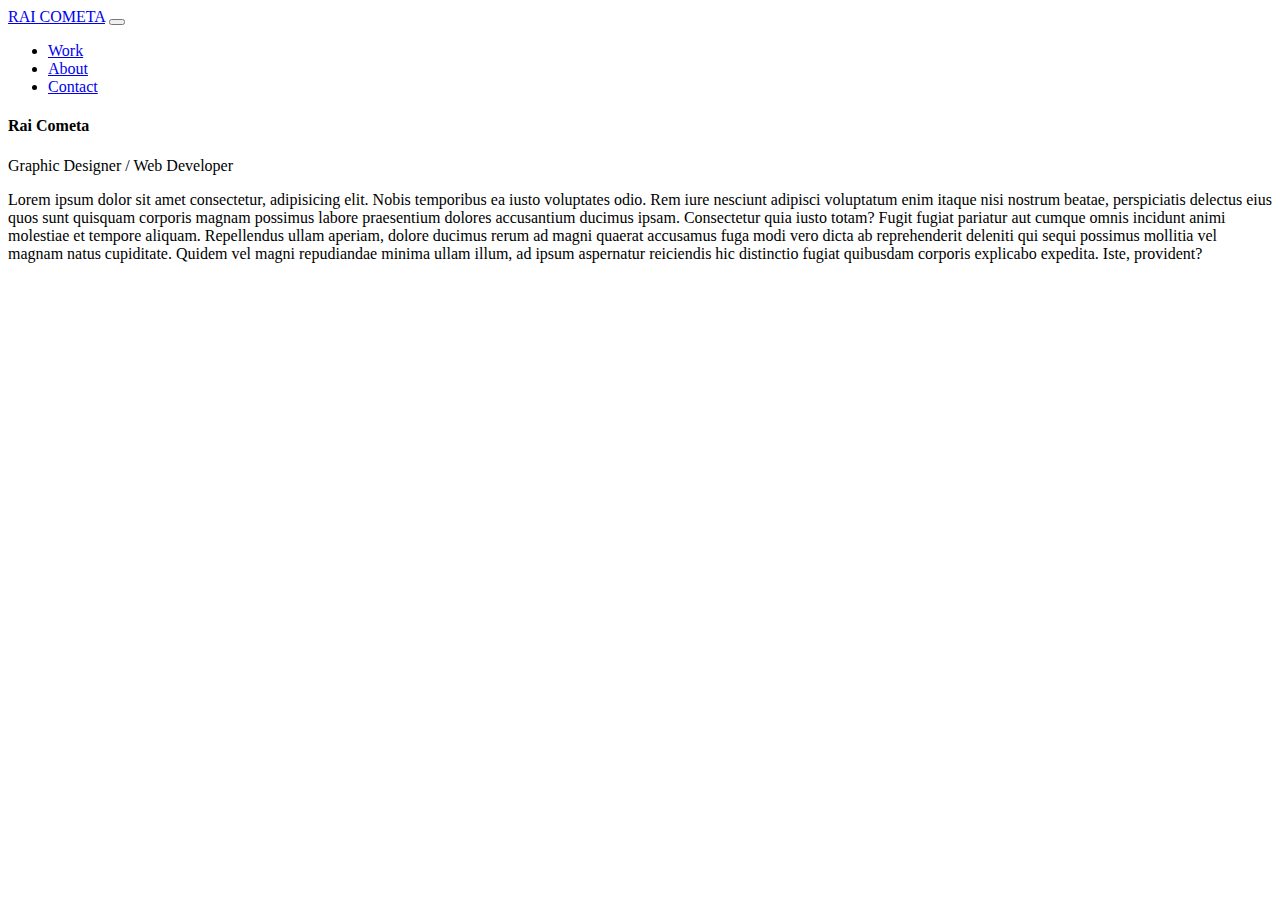
<file: about.html>
<!doctype html>
<html lang="en">
  <head>
    <meta charset="utf-8">
    <meta name="viewport" content="width=device-width, initial-scale=1">
    <title>Bootstrap demo</title>
    <link href="https://cdn.jsdelivr.net/npm/bootstrap@5.3.1/dist/css/bootstrap.min.css" rel="stylesheet" integrity="sha384-4bw+/aepP/YC94hEpVNVgiZdgIC5+VKNBQNGCHeKRQN+PtmoHDEXuppvnDJzQIu9" crossorigin="anonymous">

    <link rel="stylesheet" href="css/about.css">
  </head>
  <body>
    <nav class="navbar navbar-expand-lg bg-dark">
      <div class="container">
        <a class="navbar-brand text-light" href="#">RAI COMETA</a>
        <button class="navbar-toggler" type="button" data-bs-toggle="collapse" data-bs-target="#navbarNavDropdown" aria-controls="navbarNavDropdown" aria-expanded="false" aria-label="Toggle navigation">
          <span class="navbar-toggler-icon"></span>
        </button>
        <div class="collapse navbar-collapse" id="navbarNavDropdown">
          <ul class="navbar-nav ms-auto">
            <li class="nav-item">
              <a class="nav-link text-light" aria-current="page" href="index.html">Work</a>
            </li>
            <li class="nav-item">
              <a class="nav-link text-light active" href="about.html">About</a>
            </li>
            <li class="nav-item">
              <a class="nav-link text-light" href="contact.html">Contact</a>
            </li>
            <!-- <li class="nav-item dropdown">
              <a class="nav-link dropdown-toggle" href="#" role="button" data-bs-toggle="dropdown" aria-expanded="false">
                Dropdown link
              </a>
              <ul class="dropdown-menu">
                <li><a class="dropdown-item" href="#">Action</a></li>
                <li><a class="dropdown-item" href="#">Another action</a></li>
                <li><a class="dropdown-item" href="#">Something else here</a></li>
              </ul>
            </li> -->
          </ul>
        </div>
      </div>
    </nav>
    <section id="about" class="container">
    <div id="about-content" class="text-center">
      <h4 class="">Rai Cometa</h4>
      <p class="lead">Graphic Designer / Web Developer</p>
      <p class="lh-lg p-2">Lorem ipsum dolor sit amet consectetur, adipisicing elit. Nobis temporibus ea iusto voluptates odio. Rem iure nesciunt adipisci voluptatum enim itaque nisi nostrum beatae, perspiciatis delectus eius quos sunt quisquam corporis magnam possimus labore praesentium dolores accusantium ducimus ipsam. Consectetur quia iusto totam? Fugit fugiat pariatur aut cumque omnis incidunt animi molestiae et tempore aliquam. Repellendus ullam aperiam, dolore ducimus rerum ad magni quaerat accusamus fuga modi vero dicta ab reprehenderit deleniti qui sequi possimus mollitia vel magnam natus cupiditate. Quidem vel magni repudiandae minima ullam illum, ad ipsum aspernatur reiciendis hic distinctio fugiat quibusdam corporis explicabo expedita. Iste, provident?</p>
    </div>
    </section>
    <script src="https://cdn.jsdelivr.net/npm/bootstrap@5.3.1/dist/js/bootstrap.bundle.min.js" integrity="sha384-HwwvtgBNo3bZJJLYd8oVXjrBZt8cqVSpeBNS5n7C8IVInixGAoxmnlMuBnhbgrkm" crossorigin="anonymous"></script>
  </body>
</html>
</file>
<file: css/about.css>
.navbar-toggler-icon {
  background-image: url("data:image/svg+xml,%3csvg xmlns='http://www.w3.org/2000/svg' viewBox='0 0 30 30'%3e%3cpath stroke='rgba%28255, 255, 255, 0.75%29' stroke-linecap='round' stroke-miterlimit='10' stroke-width='2' d='M4 7h22M4 15h22M4 23h22'/%3e%3c/svg%3e");

  border: none;
}
</file>
